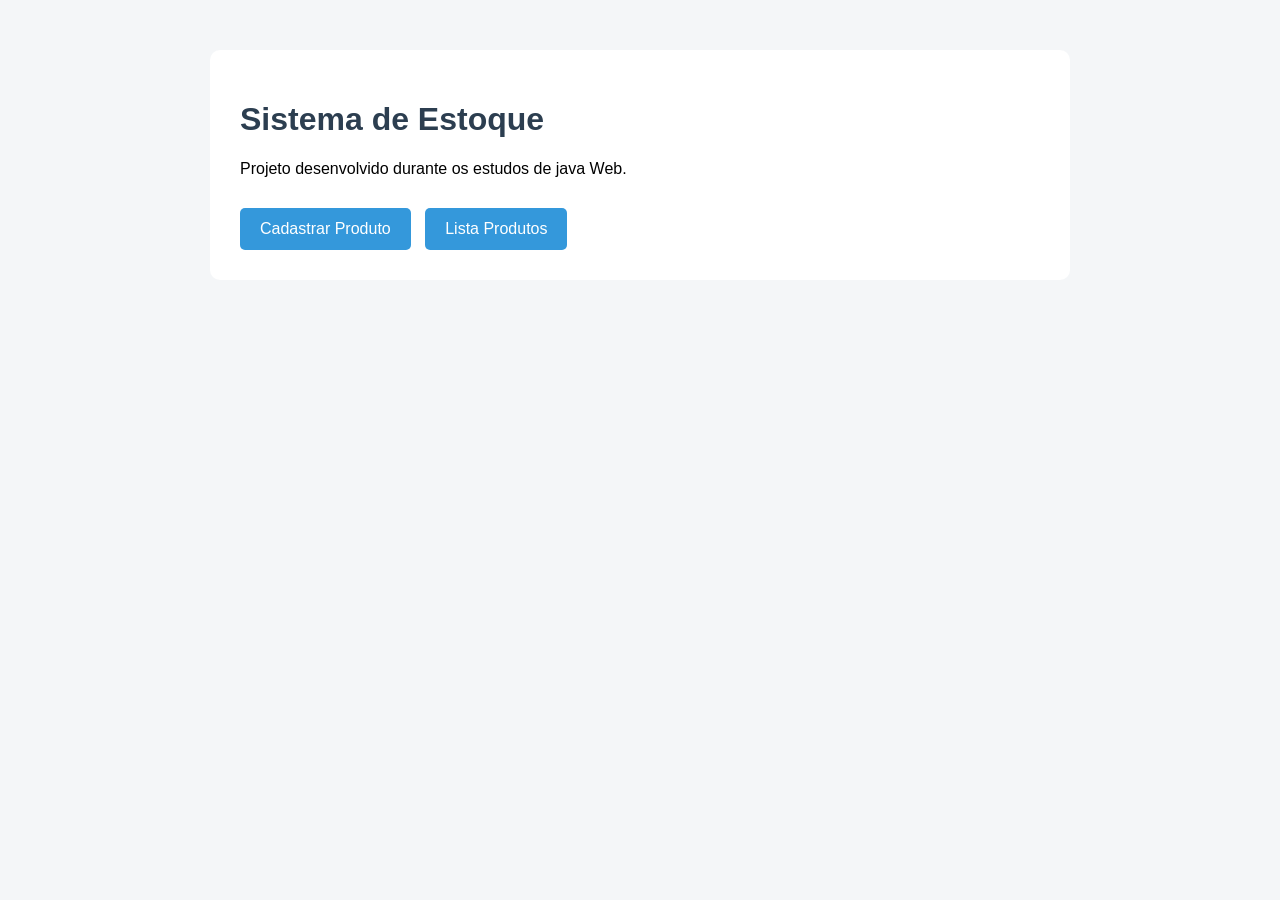
<file: index.html>
<!DOCTYPE html>
<html lang="pt-BR">

<head>
    <meta charset="UTF-8">
    <meta name="viewport" content="width=device-width, initial-scale=1.0">
    <title>Sistema de Estoque</title>
    <link rel="stylesheet" href="web/css/style.css">
</head>

<body>

    <div class="container">

        <h1>Sistema de Estoque</h1>

        <p>Projeto desenvolvido durante os estudos de java Web.</p>

        <div class="menu">

        <a href="web/pages/cadastro.html">
            Cadastrar Produto
        </a>

        <a href="web/pages/produto.html">
            Lista Produtos
        </a>

        </div>

    </div>

    <script src="web/js/script.js"></script>

</body>

</html>
</file>
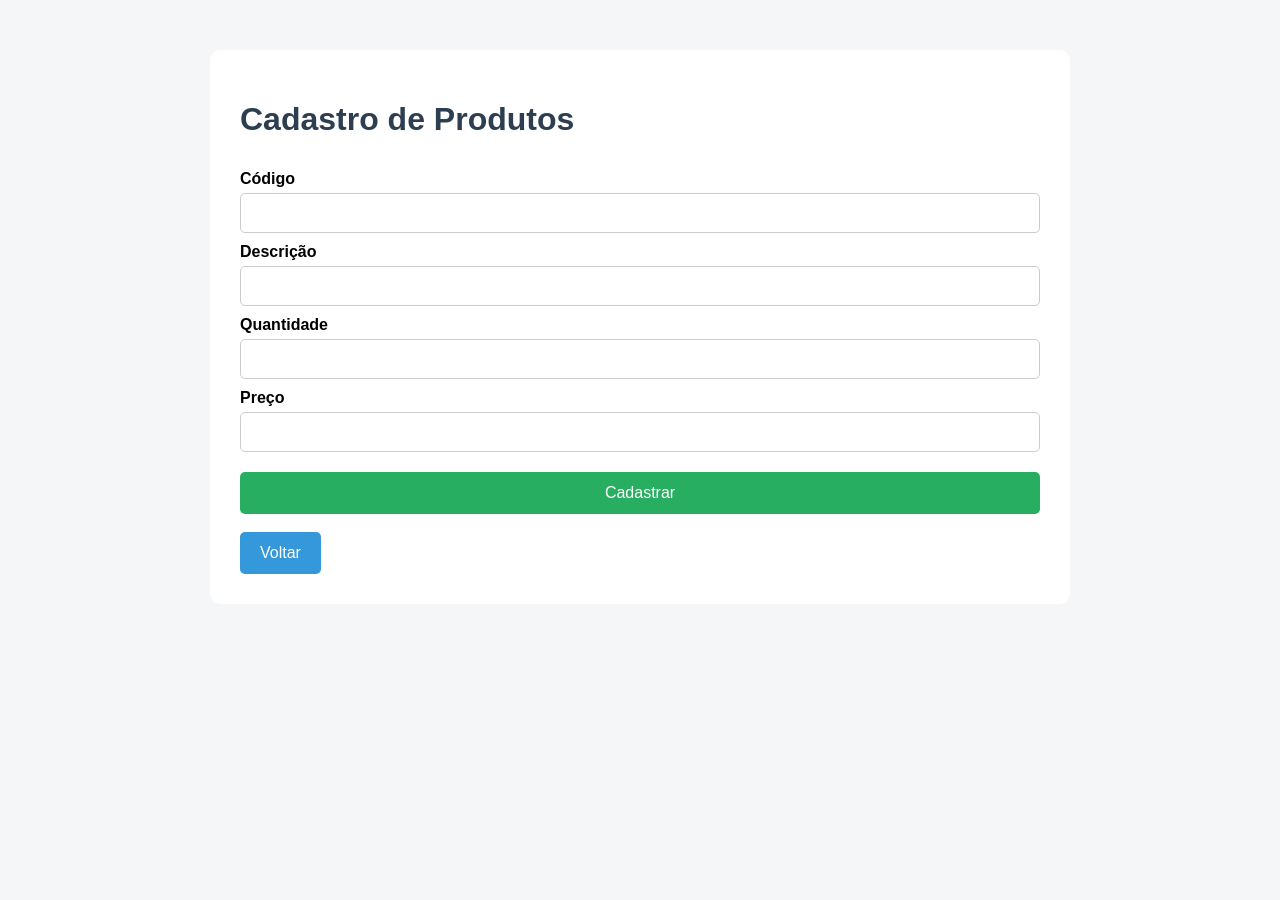
<file: web/pages/cadastro.html>
<!DOCTYPE html>
<html lang="pt-BR">

<head>
    <meta charset="UTF-8">
    <meta name="viewport" content="width=device-width, initial-scale=1.0">
    <title>Cadastro de Produtos</title>

    <link rel="stylesheet" href="../css/style.css">
</head>

<body>

    <div class="container">

        <h1>Cadastro de Produtos</h1>

        <form onsubmit="cadastrarProduto(event)">

            <label>Código</label>
            <input type="number" id="codigo" min="1" step="1" required>

            <label>Descrição</label>
            <input type="text" id="descricao" required>

            <label>Quantidade</label>
            <input type="number" id="quantidade" min="0" step="1" required>

            <label>Preço</label>
            <input type="number" min="0" step="0.01" id="preco" required>

            <button type="submit" class="btn btn-sucess">
                Cadastrar
            </button>

        </form>

        <br>

        <a href="../../index.html" class="btn btn-primary">
            Voltar
        </a>

    </div>

    <script src="../js/script.js"></script>

</body>

</html>
</file>
<file: web/css/style.css>
body {
    font-family: Arial, sans-serif;
    background: #f4f6f8;
    margin: 0;
    padding: 0;
}

.container {
    width: 800px;
    margin: auto;
    margin-top: 50px;
    background: white;
    padding: 30px;
    border-radius: 10px;
}

h1 {
    color: #2c3e50;
}

.menu {
    margin-top: 30px;
}

.menu a {
    display: inline-block;
    background: #3498db;
    color: white;
    text-decoration: none;
    padding: 12px 20px;
    border-radius: 5px;
    margin-right: 10px;
}

.menu a:hover {
    background: #2980b9;
}

form {
    display: flex;
    flex-direction: column;
}

label {
    margin-top: 10px;
    margin-bottom: 5px;
    font-weight: bold;
}

input {
    padding: 10px;
    border: 1px solid #ccc;
    border-radius: 5px;
    font-size: 16px;
}

button {
    margin-top: 20px;
    padding: 12px;
    background: #27ae60;
    color: white;
    border: none;
    border-radius: 5px;
    cursor: pointer;
    font-size: 16px;
}

button:hover{
    background:#219150;
}

.btn {
    display: inline-block;
    background: #3498db;
    color: white;
    text-decoration: none;
    padding: 12px 20px;
    border-radius: 5px;
}

.btn:hover{
    background: #2980b9;
}

.btn-sucess {
    background: #27ae60;
}

.btn-primary{
    background:#3498db;
}

.btn-danger{
    background:#e74c3c;
}

table{
    width:100%;
    border-collapse:collapse;
    margin-top: 20px;
}

th{
    background:#2c3e50;
    color: white;
    padding:12px;
}

td{
    padding:10px;
    border:1px solid #ddd;
}

tr:nth-child(even){
    background: #f5f5f5;
}
</file>
